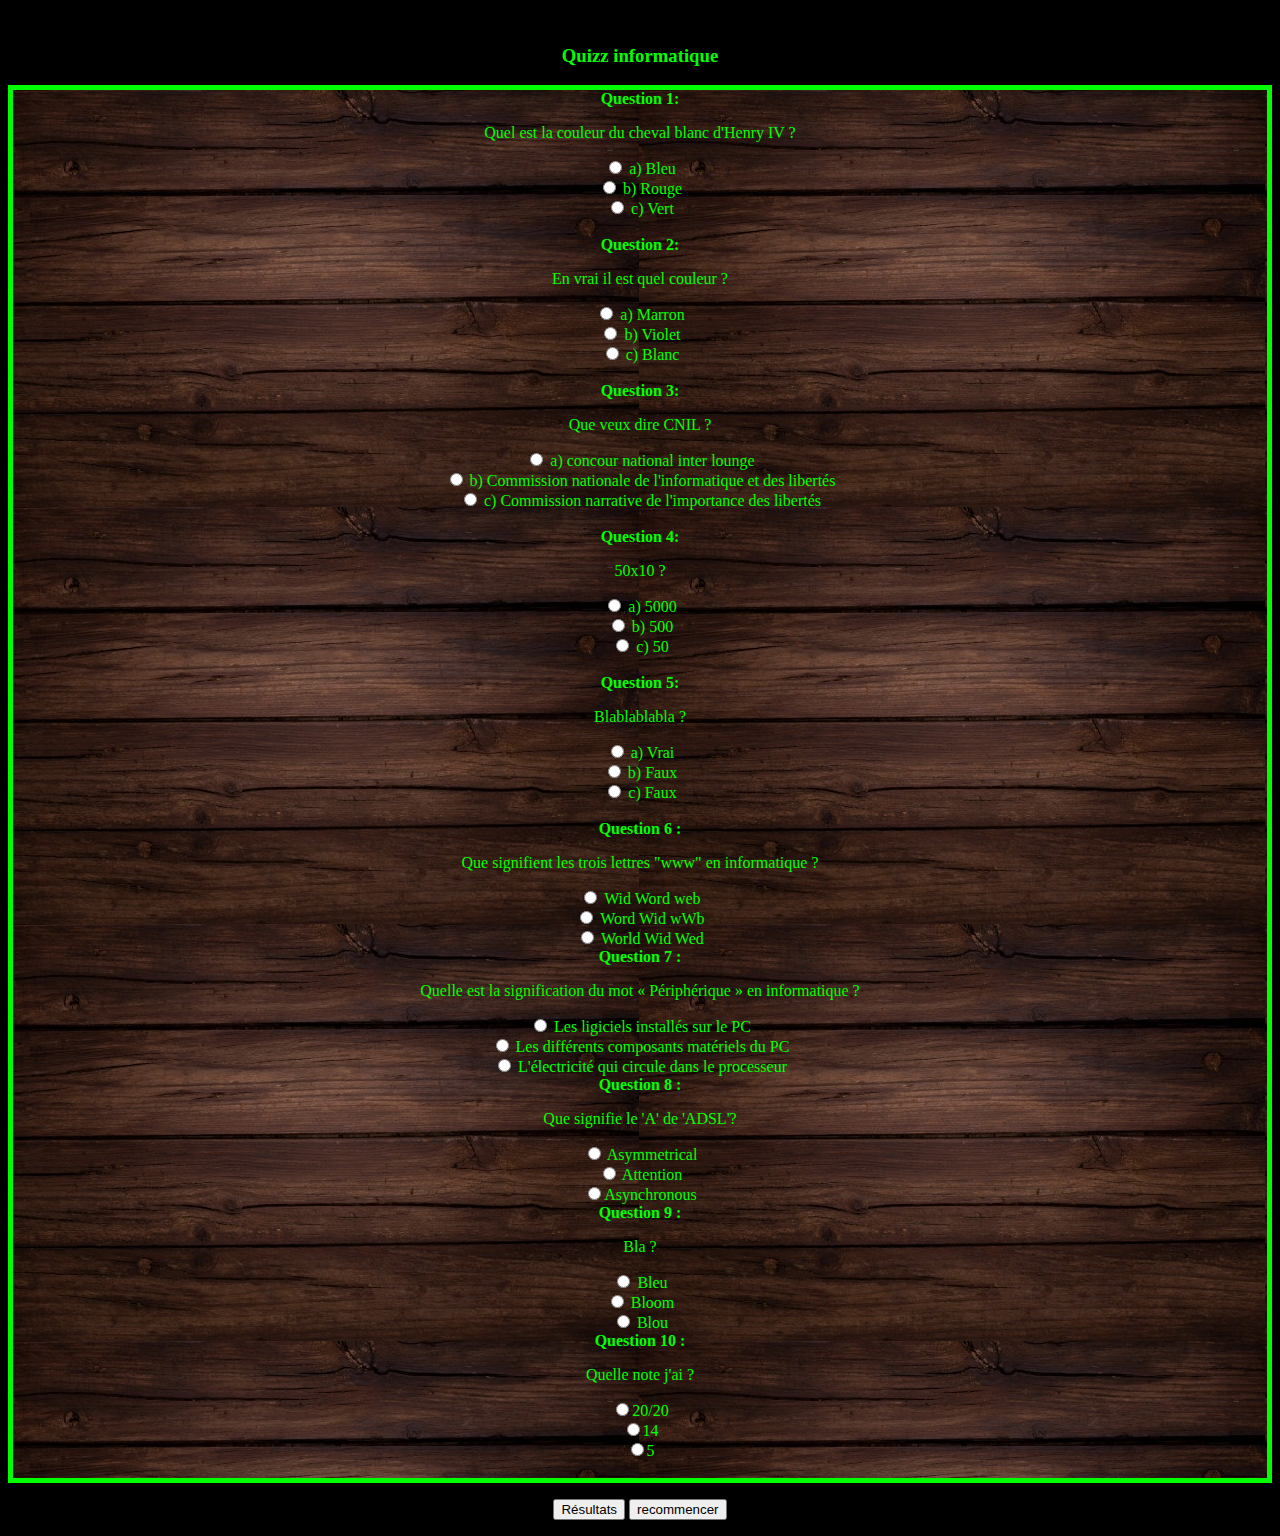
<file: Questionnaire/index.html>
<!DOCTYPE html>
<html>
    <head>
        <meta charset="utf-8">
        <title>questionnaire</title>
        <link rel="stylesheet" type="text/css" href="css.css">
        <script src="java2.js"></script>
    </head>
    <body>
        <br><form name="quest">
        <form>
            <div class="mid">
                <h3>Quizz informatique</h3>
                <nav>
            <strong>Question 1:</strong>
            <p>Quel est la couleur du cheval blanc d'Henry IV ?</p>
                <input type="radio"> a) Bleu<br>
                <input type="radio"> b) Rouge<br>
                <input type="radio"> c) Vert<br>
            <br>

            <strong>Question 2:</strong>
            <p>En vrai il est quel couleur ?</p>
                <input type="radio" name="1" value="a" onclick="Engine(1, this.value)"> a) Marron <br>
                <input type="radio" name="1" value="b" onclick="Engine(1, this.value)"> b) Violet<br>
                <input type="radio" name="1" value="c" onclick="Engine(1, this.value)"> c) Blanc<br>
            <br>

            <strong>Question 3:</strong>
            <p>Que veux dire CNIL ?</p>
                <input type="radio" name="2" value="a" onclick="Engine(2, this.value)"> a) concour national inter lounge<br>
                <input type="radio" name="2" value="b" onclick="Engine(2, this.value)"> b) Commission nationale de l'informatique et des libertés<br>
                <input type="radio" name="2" value="c" onclick="Engine(2, this.value)"> c) Commission narrative de l'importance des libertés<br>    
            <br>

            <strong>Question 4:</strong>
            <p>50x10 ?</p>
                <input type="radio" name="3" value="a" onclick="Engine(3, this.value)"> a) 5000<br>
                <input type="radio" name="3" value="b" onclick="Engine(3, this.value)"> b) 500<br>
                <input type="radio" name="3" value="c" onclick="Engine(3, this.value)"> c) 50</br>
            <br>
            <strong>Question 5:</strong>
            <p>Blablablabla ?</p>
                <input type="radio" name="4" value="a" onclick="Engine(4, this.value)"> a) Vrai<br>
                <input type="radio" name="4" value="b" onclick="Engine(4, this.value)"> b) Faux<br>
                <input type="radio" name="4" value="c" onclick="Engine(4, this.value)"> c) Faux
            <br><br>

            <strong>Question 6 :</strong>
            <p>Que signifient les trois lettres "www" en informatique ?</p>
                <input type="radio" name="5" value="a" onclick="Engine(5, this.value)"> Wid Word web<br>
                <input type="radio" name="5" value="b" onclick="Engine(5, this.value)"> Word Wid wWb<br>
                <input type="radio" name="5" value="c" onclick="Engine(5, this.value)"> World Wid Wed<br>

            <strong>Question 7 :</strong>
            <p>Quelle est la signification du mot « Périphérique » en informatique ?</p>
                <input type="radio" name="6" value="a" onclick="Engine(6, this.value)"> Les ligiciels installés sur le PC<br>
                <input type="radio" name="6" value="b" onclick="Engine(6, this.value)"> Les différents composants matériels du PC<br>
                <input type="radio" name="6" value="c" onclick="Engine(6, this.value)"> L'électricité qui circule dans le processeur<br>

            <strong>Question 8 :</strong>
            <p>Que signifie le 'A' de 'ADSL'?</p>
                <input type="radio" name="7" value="a" onclick="Engine(7, this.value)"> Asymmetrical<br>
                <input type="radio" name="7" value="b" onclick="Engine(7, this.value)"> Attention<br>
                <input type="radio" name="7" value="c" onclick="Engine(7, this.value)">Asynchronous<br>

            <strong>Question 9 :</strong>
            <p>Bla ?</p>
                <input type="radio" name="8" value="a" onclick="Engine(8, this.value)"> Bleu<br>
                <input type="radio" name="8" value="b" onclick="Engine(8, this.value)"> Bloom<br>
                <input type="radio" name="8" value="c" onclick="Engine(8, this.value)"> Blou<br>

            <strong>Question 10 :</strong>
            <p>Quelle note j'ai ?</p>
                <input type="radio" name="9" value="a" onclick="Engine(9, this.value)">20/20<br>
                <input type="radio" name="9" value="b" onclick="Engine(9, this.value)">14<br>
                <input type="radio" name="9" value="c" onclick="Engine(9, this.value)">5<br>
                <br>
                </nav>

            <p><input type="submit" name="Resultats" value="Résultats" onclick="NextLevel()">
            <input type="reset" name="effacer" value="recommencer">
            </p>
            </div>
        </form>
    </body>
</html>
</file>
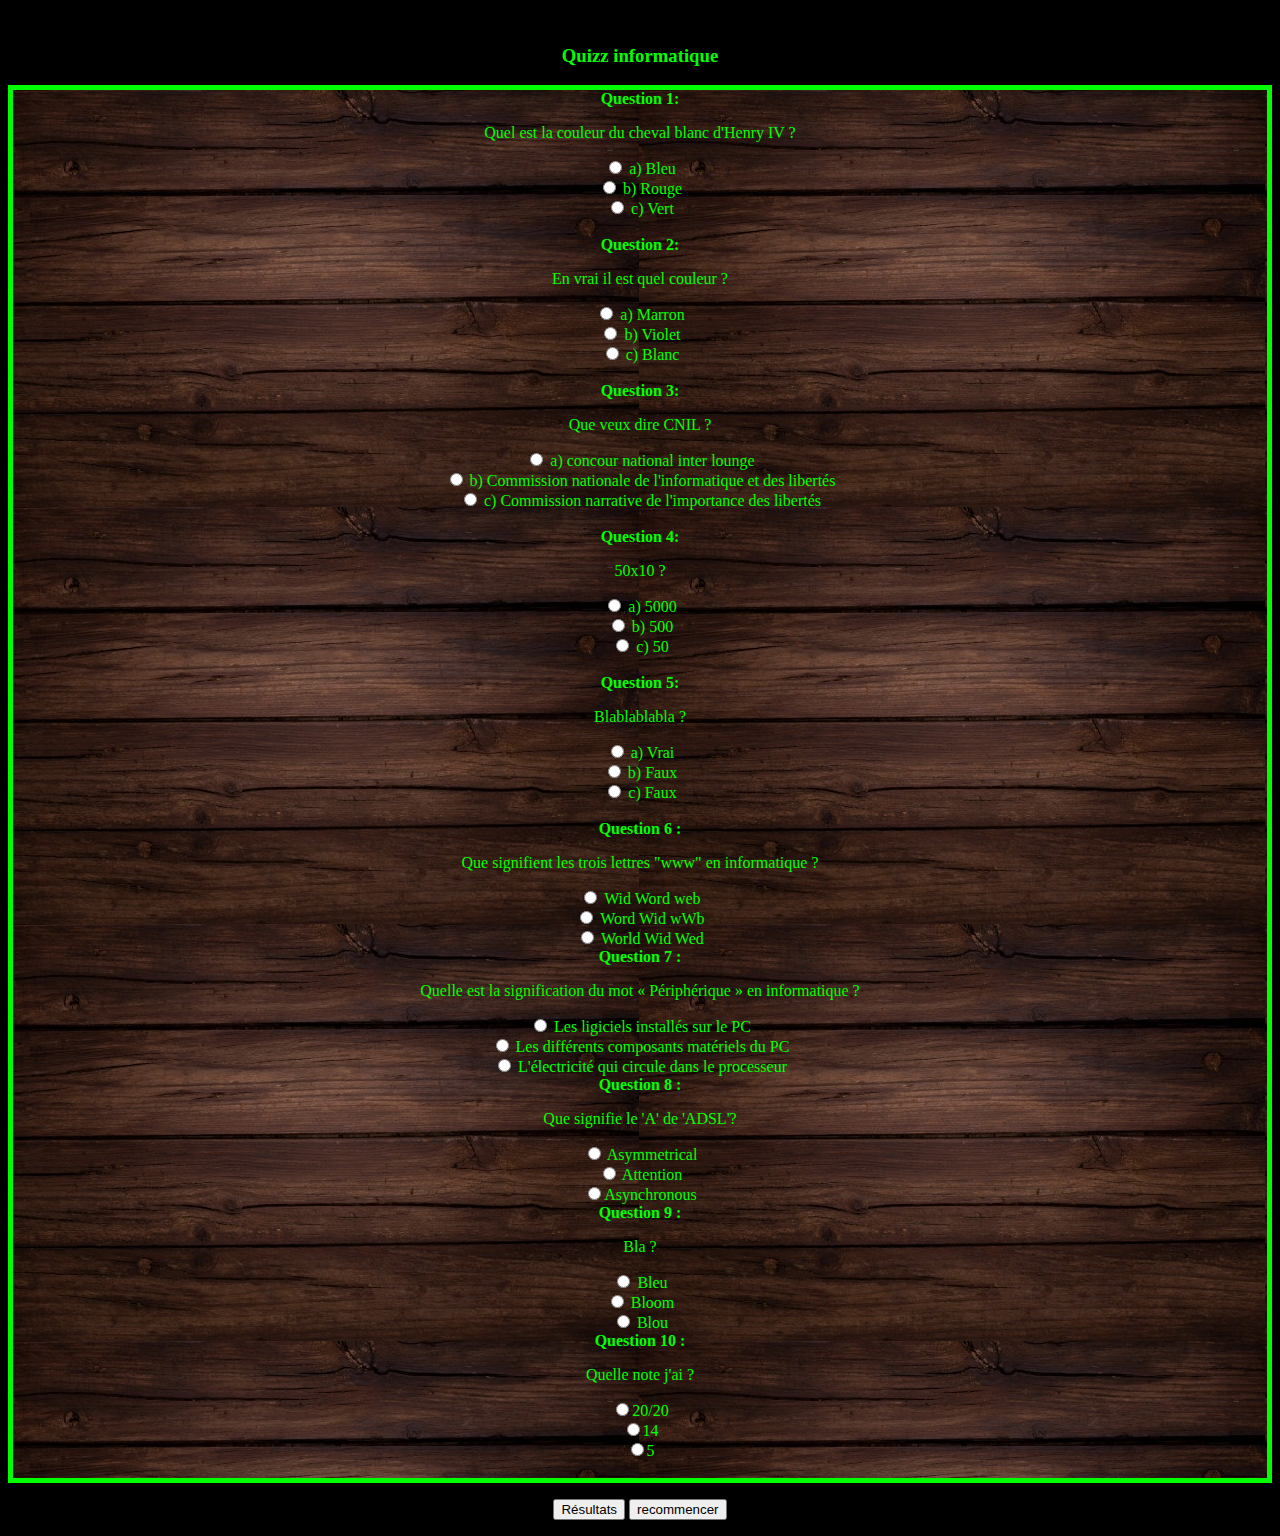
<file: Dossiers/Questionnaire/index.html>
<!DOCTYPE html>
<html>
    <head>
        <meta charset="utf-8">
        <title>questionnaire</title>
        <link rel="stylesheet" type="text/css" href="css.css">
        <script src="java2.js"></script>
    </head>
    <body>
        <br><form name="quest">
        <form>
            <div class="mid">
                <h3>Quizz informatique</h3>
                <nav>
            <strong>Question 1:</strong>
            <p>Quel est la couleur du cheval blanc d'Henry IV ?</p>
                <input type="radio"> a) Bleu<br>
                <input type="radio"> b) Rouge<br>
                <input type="radio"> c) Vert<br>
            <br>

            <strong>Question 2:</strong>
            <p>En vrai il est quel couleur ?</p>
                <input type="radio" name="1" value="a" onclick="Engine(1, this.value)"> a) Marron <br>
                <input type="radio" name="1" value="b" onclick="Engine(1, this.value)"> b) Violet<br>
                <input type="radio" name="1" value="c" onclick="Engine(1, this.value)"> c) Blanc<br>
            <br>

            <strong>Question 3:</strong>
            <p>Que veux dire CNIL ?</p>
                <input type="radio" name="2" value="a" onclick="Engine(2, this.value)"> a) concour national inter lounge<br>
                <input type="radio" name="2" value="b" onclick="Engine(2, this.value)"> b) Commission nationale de l'informatique et des libertés<br>
                <input type="radio" name="2" value="c" onclick="Engine(2, this.value)"> c) Commission narrative de l'importance des libertés<br>    
            <br>

            <strong>Question 4:</strong>
            <p>50x10 ?</p>
                <input type="radio" name="3" value="a" onclick="Engine(3, this.value)"> a) 5000<br>
                <input type="radio" name="3" value="b" onclick="Engine(3, this.value)"> b) 500<br>
                <input type="radio" name="3" value="c" onclick="Engine(3, this.value)"> c) 50</br>
            <br>
            <strong>Question 5:</strong>
            <p>Blablablabla ?</p>
                <input type="radio" name="4" value="a" onclick="Engine(4, this.value)"> a) Vrai<br>
                <input type="radio" name="4" value="b" onclick="Engine(4, this.value)"> b) Faux<br>
                <input type="radio" name="4" value="c" onclick="Engine(4, this.value)"> c) Faux
            <br><br>

            <strong>Question 6 :</strong>
            <p>Que signifient les trois lettres "www" en informatique ?</p>
                <input type="radio" name="5" value="a" onclick="Engine(5, this.value)"> Wid Word web<br>
                <input type="radio" name="5" value="b" onclick="Engine(5, this.value)"> Word Wid wWb<br>
                <input type="radio" name="5" value="c" onclick="Engine(5, this.value)"> World Wid Wed<br>

            <strong>Question 7 :</strong>
            <p>Quelle est la signification du mot « Périphérique » en informatique ?</p>
                <input type="radio" name="6" value="a" onclick="Engine(6, this.value)"> Les ligiciels installés sur le PC<br>
                <input type="radio" name="6" value="b" onclick="Engine(6, this.value)"> Les différents composants matériels du PC<br>
                <input type="radio" name="6" value="c" onclick="Engine(6, this.value)"> L'électricité qui circule dans le processeur<br>

            <strong>Question 8 :</strong>
            <p>Que signifie le 'A' de 'ADSL'?</p>
                <input type="radio" name="7" value="a" onclick="Engine(7, this.value)"> Asymmetrical<br>
                <input type="radio" name="7" value="b" onclick="Engine(7, this.value)"> Attention<br>
                <input type="radio" name="7" value="c" onclick="Engine(7, this.value)">Asynchronous<br>

            <strong>Question 9 :</strong>
            <p>Bla ?</p>
                <input type="radio" name="8" value="a" onclick="Engine(8, this.value)"> Bleu<br>
                <input type="radio" name="8" value="b" onclick="Engine(8, this.value)"> Bloom<br>
                <input type="radio" name="8" value="c" onclick="Engine(8, this.value)"> Blou<br>

            <strong>Question 10 :</strong>
            <p>Quelle note j'ai ?</p>
                <input type="radio" name="9" value="a" onclick="Engine(9, this.value)">20/20<br>
                <input type="radio" name="9" value="b" onclick="Engine(9, this.value)">14<br>
                <input type="radio" name="9" value="c" onclick="Engine(9, this.value)">5<br>
                <br>
                </nav>

            <p><input type="submit" name="Resultats" value="Résultats" onclick="NextLevel()">
            <input type="reset" name="effacer" value="recommencer">
            </p>
            </div>
        </form>
    </body>
</html>
</file>
<file: Questionnaire/css.css>
.mid
{
	text-align: center;
	position: relative;
}
nav{
	color: rgb(0, 255, 0);
  border: 5px solid rgb(0, 255, 0);
  background-image: url(bois.jpg);
}
body
{
	background-color: rgb(0, 0, 0);
}
h3
{
	color: rgb(0, 255, 0);
}
</file>
<file: Dossiers/Questionnaire/css.css>
.mid
{
	text-align: center;
	position: relative;
}
nav{
	color: rgb(0, 255, 0);
  border: 5px solid rgb(0, 255, 0);
  background-image: url(bois.jpg);
}
body
{
	background-color: rgb(0, 0, 0);
}
h3
{
	color: rgb(0, 255, 0);
}
</file>
